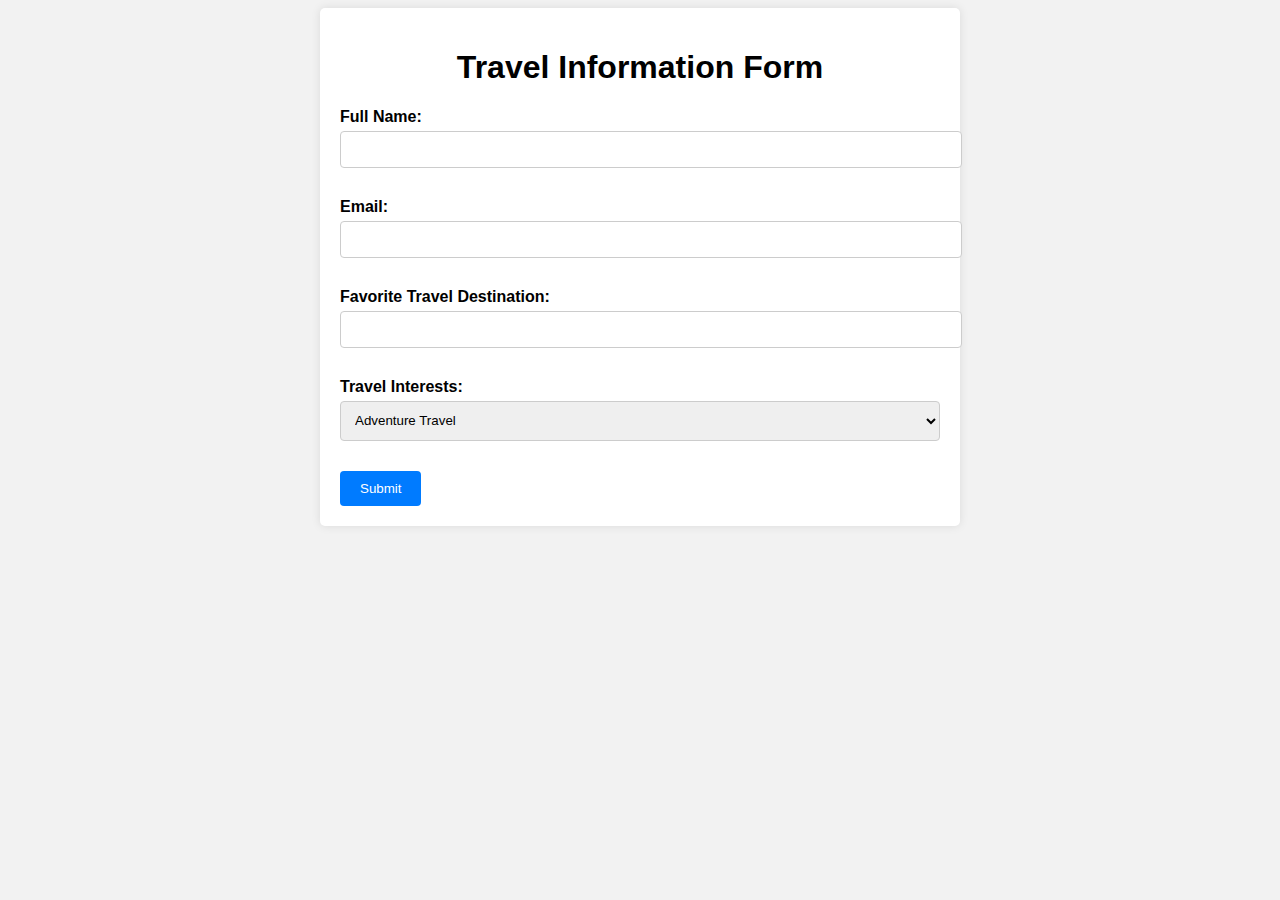
<file: buddy.html>
<!DOCTYPE html>
<html>
  <head>
    <title>Travel Information Form</title>
    <style>
      body {
        font-family: Arial, sans-serif;
        background-color: #f2f2f2;
      }

      .container {
        max-width: 600px;
        margin: 0 auto;
        padding: 20px;
        background-color: #fff;
        border-radius: 5px;
        box-shadow: 0 0 10px rgba(0, 0, 0, 0.1);
      }

      h1 {
        text-align: center;
      }

      .form-group {
        margin-bottom: 20px;
      }

      label {
        display: block;
        font-weight: bold;
      }

      input[type="text"],
      input[type="email"],
      select {
        width: 100%;
        padding: 10px;
        margin-top: 5px;
        margin-bottom: 10px;
        border: 1px solid #ccc;
        border-radius: 4px;
      }

      select {
        height: 40px;
      }

      button[type="submit"] {
        background-color: #007bff;
        color: #fff;
        padding: 10px 20px;
        border: none;
        border-radius: 4px;
        cursor: pointer;
      }

      button[type="submit"]:hover {
        background-color: #0056b3;
      }
    </style>
  </head>
  <body>
    <div class="container">
      <h1>Travel Information Form</h1>
      <form>
        <div class="form-group">
          <label for="name">Full Name:</label>
          <input type="text" id="name" name="name" required />
        </div>
        <div class="form-group">
          <label for="email">Email:</label>
          <input type="email" id="email" name="email" required />
        </div>
        <div class="form-group">
          <label for="destination">Favorite Travel Destination:</label>
          <input type="text" id="destination" name="destination" required />
        </div>
        <div class="form-group">
          <label for="interests">Travel Interests:</label>
          <select id="interests" name="interests" required>
            <option value="adventure">Adventure Travel</option>
            <option value="culture">Cultural Tourism</option>
            <option value="beach">Beach Vacations</option>
            <option value="city">City Breaks</option>
            <option value="nature">Nature and Wildlife</option>
          </select>
        </div>
        <button type="submit">Submit</button>
      </form>
    </div>
  </body>
</html>
</file>
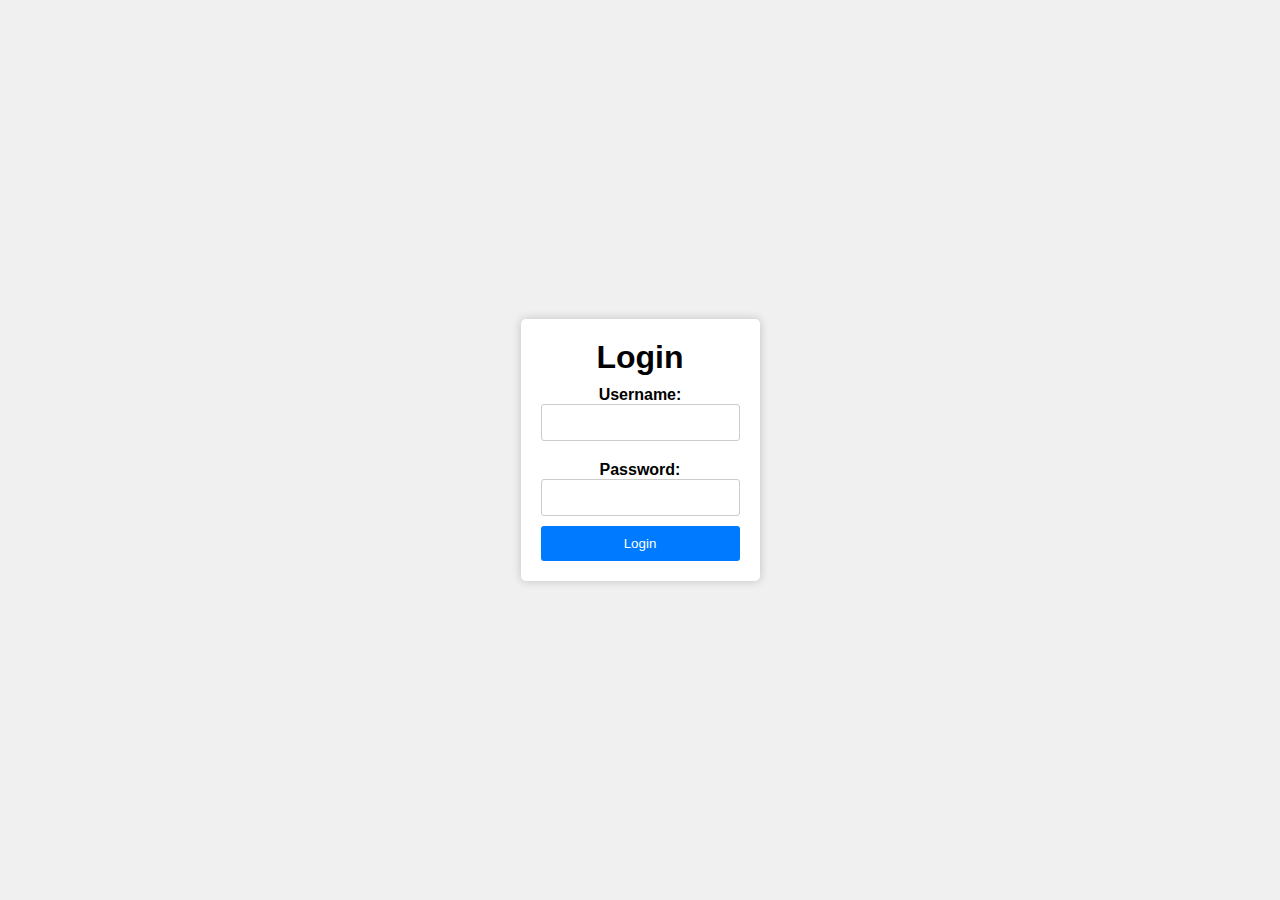
<file: login.html>
<html lang="en">
  <head>
    <meta charset="UTF-8" />
    <meta name="viewport" content="width=device-width, initial-scale=1.0" />
    <link rel="stylesheet" href="styles.css" />
    <title>Login Page</title>
    <style>
      body {
        font-family: Arial, sans-serif;
        background-color: #f0f0f0;
        margin: 0;
        padding: 0;
        display: flex;
        justify-content: center;
        align-items: center;
        height: 100vh;
      }

      .login-container {
        background-color: #fff;
        border-radius: 5px;
        padding: 20px;
        box-shadow: 0px 0px 10px rgba(0, 0, 0, 0.2);
        text-align: center;
      }

      h1 {
        margin-top: 0;
      }

      form {
        display: flex;
        flex-direction: column;
      }

      label {
        font-weight: bold;
        margin-top: 10px;
      }

      input {
        padding: 10px;
        margin-bottom: 10px;
        border: 1px solid #ccc;
        border-radius: 3px;
        outline: none;
      }

      button {
        padding: 10px;
        background-color: #007bff;
        color: #fff;
        border: none;
        border-radius: 3px;
        cursor: pointer;
      }

      button:hover {
        background-color: #0056b3;
      }
    </style>
  </head>
  <body>
    <div class="login-container">
      <h1>Login</h1>
      <form action="process_login.php" method="POST">
        <label for="username">Username:</label>
        <input type="text" id="username" name="username" required />

        <label for="password">Password:</label>
        <input type="password" id="password" name="password" required />

        <button type="submit">Login</button>
      </form>
    </div>
  </body>
</html>
</file>
<file: styles.css>
/* Reset some default styles */
* {
  margin: 0;
  padding: 0;
  box-sizing: border-box;
}

body {
  font-family: Arial, sans-serif;
  background-color: #f2f2f2; /* Fallback background color */
}

/* Navigation bar styles */
.navbar {
  background-color: white;
  color: #333;
  display: flex;
  align-items: center;
  justify-content: space-between;
  padding: 10px;
  overflow-x: hidden;
  /* position: fixed; */
}

.navbar img {
  max-height: 40px;
}

.search-box input[type="text"] {
  padding: 8px 0px;
  border-radius: 35px;
  margin-right: 10px;
  width: 250px;
}

.search-box button {
  background-color: #ff5722;
  color: white;
  border: none;
  border-radius: 40px;
  padding: 8px 16px;
  cursor: pointer;
}

.search-box button:hover {
  background-color: #ff773d;
}

.nav-options {
  list-style: none;
  display: flex;
}

.nav-options li {
  margin-right: 20px;
}

.nav-options a {
  text-decoration: none;
  color: #333;
}

/* Style for hover effect on navigation links */
.nav-options a:hover {
  color: #ff5722;
}

#loginn {
  color: blue;
  font-style: italic;
}

/* Create a pseudo-element for the background below the navbar */
/* body::after {
  content: "";
  background-image: url("background-image.png"); 
  background-size: cover;
  background-repeat: no-repeat;
  position: fixed;
  top: 60px; 
  left: 0;
  right: 0;
  bottom: 0;
  z-index: -1; 
  opacity: 100; 
} */
.back_img > img {
  /* background-position: center; */
  background-size: cover;
  max-width: 100vw;
  width: 100%;
}

.background-text {
  /* Add a subtle text shadow */
  text-align: center;
  font-family: Tienne;
}

.background-text h1 {
  font-size: 36px;
  margin-bottom: 10px;
}

#h1under:hover {
  text-decoration: underline;
}

.background-text p {
  font-size: 18px;
}

.buttons {
  font-family: Tinos, sans-serif; /* Use Tinos as the font-family */
  font-size: 16px;
  font-weight: 400;
  line-height: 18px;
  letter-spacing: 0em;
  text-align: center;
  padding: 10px 20px; /* Adjust padding as needed */
  background-color: #ff5722; /* Button background color */
  color: white; /* Button text color */
  border: none;
  border-radius: 4px;
  cursor: pointer;
  transition: background-color 0.3s ease;
  transition: font-size 0.3s ease-in-out;
}

.buttons:hover {
  background-color: #ff773d;
  font-size: 18px;
  /* Button background color on hover */
}

.buttonss {
  display: flex;
  justify-content: center;
  gap: 50px;
  list-style: none;
}

.backstate > img {
  margin-top: 40px;
  max-height: 500px;
}

.dropdown {
  float: left;
  overflow: hidden;
}

/* Style for the dropdown link */
.dropdown a {
  font-size: 16px;
  text-decoration: none;
  color: #333;
  background-color: inherit;
  font-family: inherit;
  margin: 0;
  padding: 12px -5px; /*16px*/
  display: inline-block;
}

/* Style for the dropdown content */
.dropdown-content {
  display: none;
  position: absolute;
  background-color: #f9f9f9;
  min-width: 160px;
  box-shadow: 0px 8px 16px 0px rgba(0, 0, 0, 0.2);
  z-index: 1;
}

/* Style for each dropdown item */
.dropdown-content a {
  color: black;
  padding: 12px 16px;
  text-decoration: none;
  display: block;
  text-align: left;
}

/* Change color on hover */
.dropdown-content a:hover {
  background-color: #ddd;
}

/* Show the dropdown menu on hover */
.dropdown:hover .dropdown-content {
  display: block;
}

.image-collage {
  display: grid;
  grid-template-columns: repeat(3, 1fr);
  gap: 10px;
  max-width: 1500px;
  margin: 20px auto;
  padding: 20px;
  background-color: rgba(0, 0, 0, 0);
  border-radius: 5px;
  /* box-shadow: 0 0 10px rgba(0, 0, 0, 0.2); */
}

.image-container {
  position: relative;
}

.image-container img {
  max-width: 100%;
  height: 250px;
  width: 500px;
  border-radius: 20px;
}

.image-text {
  position: absolute;
  /* display: flex; */
  top: 0;
  left: 0;
  width: 100%;
  height: 98%;
  background-color: rgba(0, 0, 0, 0.7);
  color: #fff;
  /* display: flex; */
  justify-content: center;
  align-items: center;
  opacity: 0;
  transition: opacity 0.3s ease-in-out;
  border-radius: 20px;
  text-align: center;
}

.image-container:hover .image-text {
  opacity: 1;
}

.image-containerr {
  position: relative;
  max-width: 100%;
}

/* Style for the image */
.image-containerr img {
  max-width: 100%;
  height: auto;
}

/* Style for the text */
.image-textt {
  position: absolute;
  top: 50%;
  left: 50%;
  width: 270px;
  transform: translate(-50%, -50%);
  background-color: rgba(255, 255, 255, 0.4); /* Background color for text */
  padding: 10px;
  font-size: 18px;
  color: black; /* Text color */
  border-radius: 5px;
}
#image-test {
  background-color: rgba(255, 255, 255, 0.6);
}

.h1color {
  color: red;
}
.h1color:hover {
  text-decoration: underline;
}

.months-line {
  width: 90%;
  margin: 0 auto;
  border: 2px solid #000;
  display: flex;
  justify-content: space-between;
  padding: 10px 0;
  background-color: rgb(252, 192, 169);
}
.month {
  width: calc(100% / 12);
  text-align: center;
  font-weight: bold;
}
.current-month {
  background-color: #ff5733; /* Highlight color for October */
}

.image-texttt {
  position: absolute;
  font-family: Shadows Into Light;
  top: 50%;
  left: 50%;
  width: 270px;
  transform: translate(-50%, -50%);
  /* background-color: rgba(255, 255, 255, 0.4);  */
  /* Background color for text */
  padding: 5px;
  font-size: 18px;
  color: white; /* Text color */
  border-radius: 5px;
  text-align: center;
}

.travel-tips-container {
  width: 800px;
  height: 300px;
  margin: 0 auto;
  text-align: center;
  display: flex;
  justify-content: space-between;
}

.travel-tips-image {
  /* border: 1px solid black; */
  border-radius: 5px;
  padding: 10px;
}

footer {
  background-color: #333;
  color: #fff;
  padding: 20px 0;
}

/* Center the content within the footer */
.container {
  max-width: 1200px;
  margin: 0 auto;
  text-align: center;
}

/* Style footer content elements */
.footer-logo img {
  width: 100px; /* Adjust the size of your logo */
}

.footer-links ul {
  list-style: none;
  padding: 0;
}

.footer-links ul li {
  display: inline;
  margin-right: 20px;
}

.footer-links ul li a {
  text-decoration: none;
  color: #fff;
}

.footer-contact p {
  margin: 5px 0;
}

.image-textttt {
  position: absolute;
  font-family: Shadows Into Light;
  top: 50%;
  left: 50%;
  /* width: 270px; */
  transform: translate(-50%, -50%);
  /* background-color: rgba(255, 255, 255, 0.4);  */
  /* Background color for text */
  padding: 5px;
  font-size: 60px;
  width: 70%;
  color: white; /* Text color */
  /* border-radius: 5px; */
  text-align: center;
  border: 2px solid #ffe047;
  padding: 20px;
  border-width: 10px;
}
</file>
